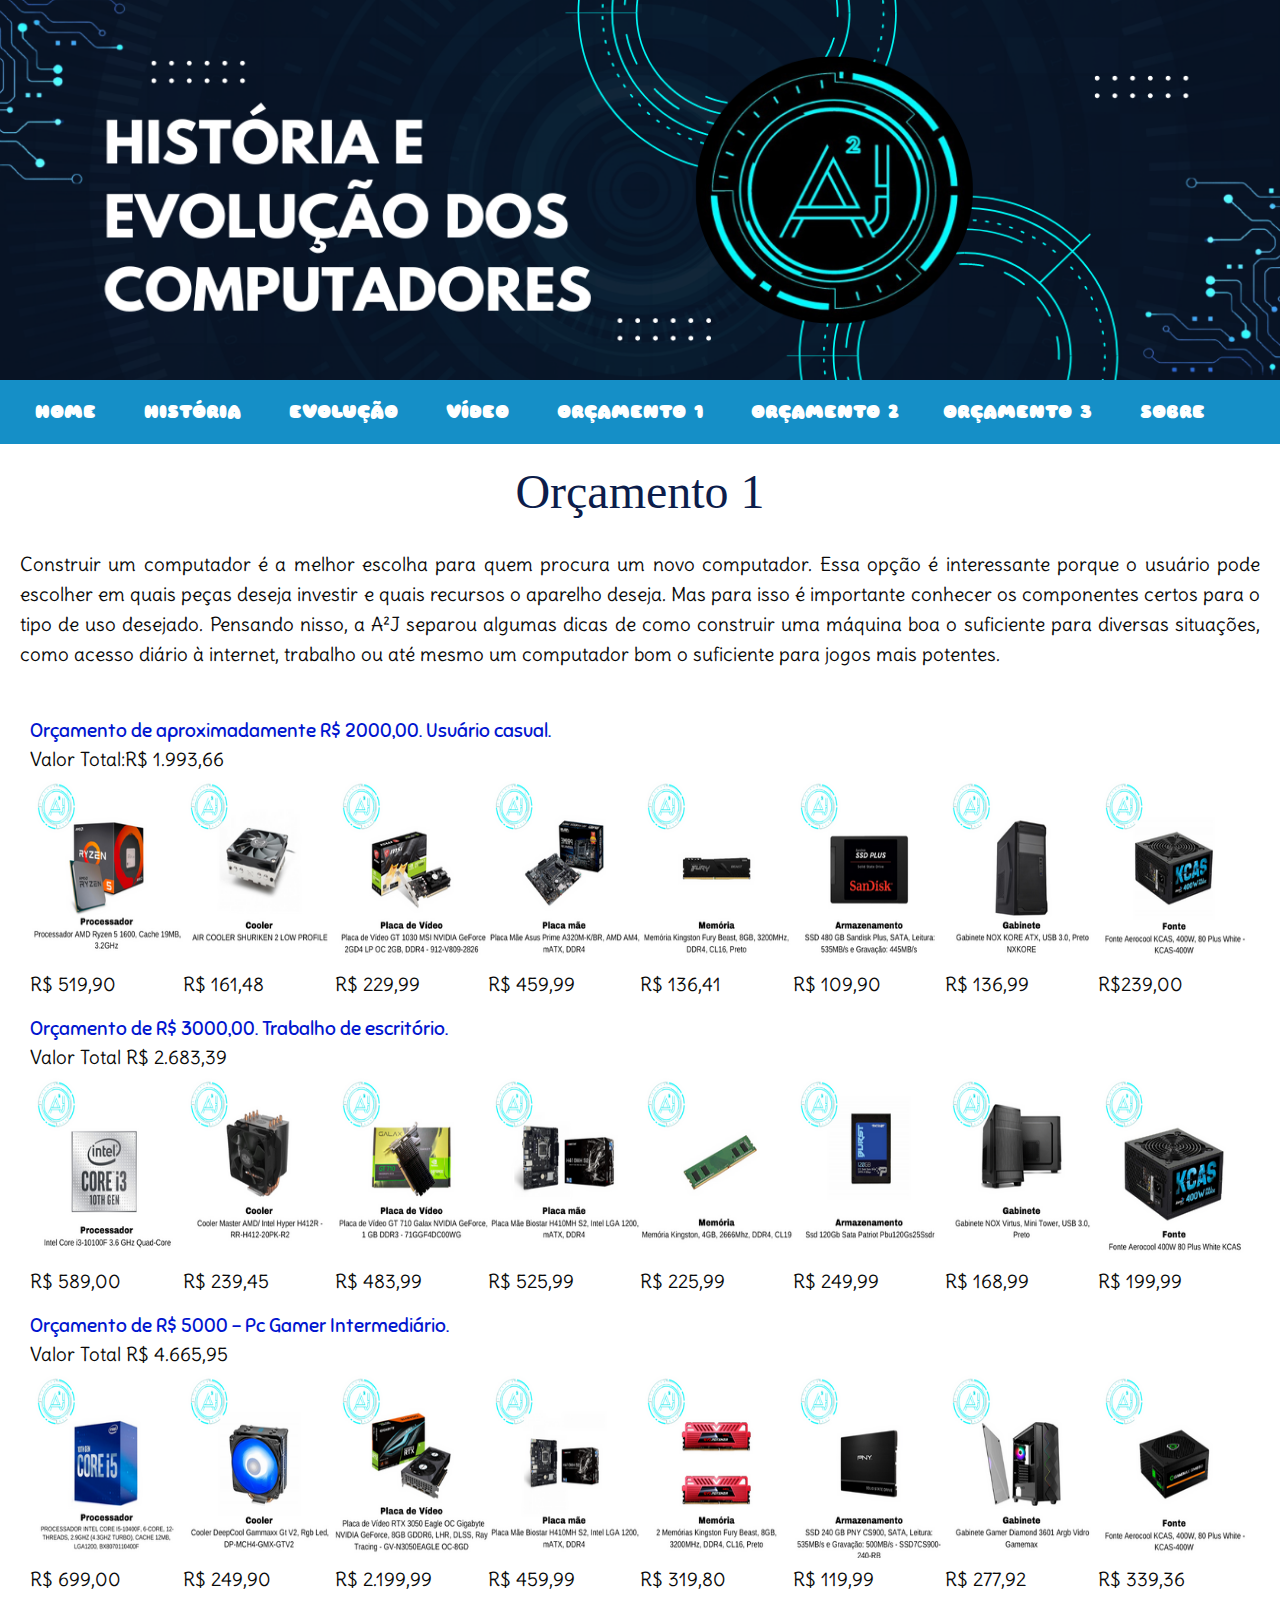
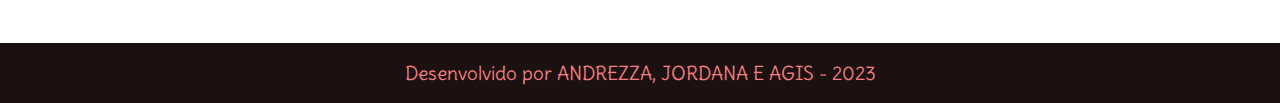
<file: orcamento1.html>
<!DOCTYPE html>
<html lang="pt-br">

<head>
    <title> A²J | História e Evolução dos Computadores</title>
    <meta charset="UTF-8">
    <meta name="author" content="ANDREZZA NASCIMENTO">
    <meta name="keywords" content="História e Evolução dos Computadores, computadores,Evolução dos Computadores">
    <meta name="description" content="História e Evolução dos Computadores">
    <link rel="stylesheet" type="text/css" href="estilo.css" />

</head>

<body>
    <header>
        <img src="banner.png" alt="banner sobre a História e Evolução dos Computadores">
    </header>
    <nav>
        <a class="menu" href="index.html"> HOME </a>
        <a class="menu" href="#sessao-historia"> HISTÓRIA </a>
        <a class="menu" href="#secao-evoluções"> EVOLUÇÃO </a>
        <a class="menu" href="#secao-video"> VÍDEO </a>
        <a class="menu" href="#"> ORÇAMENTO 1 </a>
        <a class="menu" href="orcamento2.html"> ORÇAMENTO 2</a>
        <a class="menu" href="orcamento3.html"> ORÇAMENTO 3 </a>
        <a class="menu" href="sobre.html"> SOBRE </a>

    </nav>

    <section id="sessao-orcamento">
        <h2>Orçamento 1</h2>

        <p>Construir um computador é a melhor escolha para quem procura um novo computador. Essa opção é interessante porque o usuário pode escolher em quais peças deseja investir e quais recursos o aparelho deseja. Mas para isso é importante conhecer os
            componentes certos para o tipo de uso desejado. Pensando nisso, a A²J separou algumas dicas de como construir uma máquina boa o suficiente para diversas situações, como acesso diário à internet, trabalho ou até mesmo um computador bom o suficiente
            para jogos mais potentes. </p>

    </section>
    <section id="secao-perfis">
        <div class="perfil1">
            <h3>Orçamento de aproximadamente R$ 2000,00. Usuário casual.</h3>
            <p>Valor Total:R$ 1.993,66</p>

            <div class="p1">
                <div>
                    <a href="https://www.terabyteshop.com.br/produto/16324/processador-intel-core-i3-10100f-360ghz-430ghz-turbo-10-geracao-4-cores-8-threads-lga-1200-s-video-bx8070110100f?p=139255&utm_source=craftmybox&utm_medium=afiliados&utm_campaign=craftmybox
                    ">
                        <img src="71.png" alt="Processador" />
                        <p>R$ 519,90</p>
                    </a>
                </div>
                <div>
                    <a href="https://www.amazon.com.br/dp/B076MQBZ2L?tag=craftmybox-20&linkCode=osi&th=1&psc=1">
                        <img src="72.png" alt="Cooler" />
                        <p>R$ 161,48</p>
                    </a>
                </div>
                <div>
                    <a href=" https://www.kabum.com.br/produto/101211/placa-de-video-gt-710-galax-nvidia-geforce-1-gb-ddr3-71ggf4dc00wg?awc=17729_1673812187_c0c9edf381a841eb298cea123740674f&utm_source=AWIN&utm_medium=AFILIADOS&utm_campaign=janeiro_23&utm_content=2023-01-15&utm_term=691737
                    ">
                        <img src="73.png" alt="Placa de Video" />
                        <p>R$ 229,99</p>
                    </a>
                </div>
                <div>
                    <a href="https://www.terabyteshop.com.br/produto/20592/placa-mae-biostar-h410mh-s2-chipset-h510-intel-lga-1200-matx-ddr4?p=139255&utm_source=craftmybox&utm_medium=afiliados&utm_campaign=craftmybox
                    ">
                        <img src="74.png" alt="Placa mãe" />
                        <p>R$ 459,99</p>
                    </a>
                </div>
                <div>
                    <a href="https://www.amazon.com.br/dp/B07DQKJJJY?tag=craftmybox-20&linkCode=osi&th=1&psc=1499,99
                    ">
                        <img src="75.png" alt="Memória" />
                        <p>R$ 136,41</p>
                    </a>
                </div>
                <div>
                    <a href=" https://www.amazon.com.br/dp/B07574MTR4?tag=craftmybox-20&linkCode=osi&th=1
                    ">
                        <img src="76.png" alt="Armazenamento" />
                        <p>R$ 109,90
                        </p>
                    </a>
                </div>
                <div>
                    <a href=" https://www.kabum.com.br/produto/97556/gabinete-nox-virtus-mini-tower-usb-3-0-preto-nxvirtus?awc=17729_1673814197_bb72526ce32b94a4928fb8712e0c4447&utm_source=AWIN&utm_medium=AFILIADOS&utm_campaign=janeiro_23&utm_content=2023-01-15&utm_term=691737
                    ">
                        <img src="77.png" alt="Gabinete" />
                        <p>R$ 136,99
                        </p>
                    </a>
                </div>
                <div>
                    <a href=" https://www.amazon.com.br/dp/B07D4MFF78?tag=craftmybox-20&linkCode=osi&th=1&psc=1
                    ">
                        <img src="78.png" alt="Fonte" />
                        <p>R$239,00
                        </p>
                    </a>
                </div>
            </div>
        </div><br><br><br>

        <div class="perfil2">
            <h3>Orçamento de R$ 3000,00. Trabalho de escritório.</h3>
            <p>Valor Total R$ 2.683,39
            </p>

            <div class="p2">
                <div>
                    <a href="https://www.amazon.com.br/dp/B06XNRQHG4?tag=craftmybox-20&linkCode=osi&th=1&psc=1
                    ">
                        <img src="81.png" alt="Processador" />
                        <p>R$ 589,00</p>
                    </a>
                </div>
                <div>
                    <a href=" https://www.amazon.com.br/dp/B08218XQLS?tag=craftmybox-20&linkCode=osi&th=1&psc=1
                    ">
                        <img src="82.png" alt="Cooler" />
                        <p>R$ 239,45</p>
                    </a>
                </div>
                <div>
                    <a href=" https://www.kabum.com.br/produto/98327/placa-de-video-gt-1030-msi-nvidia-geforce-2gd4-lp-oc-2gb-ddr4-912-v809-2826?awc=17729_1673816832_f312c403c809ab553b7def1ce177c731&utm_source=AWIN&utm_medium=AFILIADOS&utm_campaign=janeiro_23&utm_content=2023-01-15&utm_term=691737
                    ">
                        <img src="83.png" alt="Placa de Video" />
                        <p>R$ 483,99</p>
                    </a>
                </div>
                <div>
                    <a href="https://www.kabum.com.br/produto/93427/placa-mae-asus-prime-a320m-k-br-amd-am4-matx-ddr4?awc=17729_1673817138_aaf7c031519c174af643596ead1bbea5&utm_source=AWIN&utm_medium=AFILIADOS&utm_campaign=janeiro_23&utm_content=2023-01-15&utm_term=691737
                    ">
                        <img src="84.png" alt="Placa mãe" />
                        <p>R$ 525,99</p>
                    </a>
                </div>
                <div>
                    <a href="https://www.kabum.com.br/produto/172365/memoria-kingston-fury-beast-8gb-3200mhz-ddr4-cl16-preto-kf432c16bb-8?awc=17729_1673817158_2e1c694426dcc132c1e26f11be755dee&utm_source=AWIN&utm_medium=AFILIADOS&utm_campaign=janeiro_23&utm_content=2023-01-15&utm_term=691737
                    ">
                        <img src="85.png" alt="Memória" />
                        <p>R$ 225,99</p>
                    </a>
                </div>
                <div>
                    <a href=" https://www.kabum.com.br/produto/80575/ssd-480-gb-sandisk-plus-sata-leitura-535mb-s-e-gravacao-445mb-s-sdssda-480g-g26?awc=17729_1673817198_a3035341514d0b97a7a8c58a52d641c7&utm_source=AWIN&utm_medium=AFILIADOS&utm_campaign=janeiro_23&utm_content=2023-01-15&utm_term=691737
                    ">
                        <img src="86.png" alt="Armazenamento" />
                        <p>R$ 249,99</p>
                    </a>
                </div>
                <div>
                    <a href=" https://www.kabum.com.br/produto/89198/gabinete-nox-kore-atx-usb-3-0-preto-nxkore?awc=17729_1673816302_7f6a21d0e5231d53df5749bafdc6c6dd&utm_source=AWIN&utm_medium=AFILIADOS&utm_campaign=janeiro_23&utm_content=2023-01-15&utm_term=691737
                    ">
                        <img src="87.png" alt="Gabinete" />
                        <p>R$ 168,99</p>
                    </a>
                </div>
                <div>
                    <a href=" https://www.kabum.com.br/produto/117869/fonte-bluecase-400w-80-plus-white-com-cabo-blu400r-80e?gclid=Cj0KCQiAiJSeBhCCARIsAHnAzT-dzTsO-qtBvhOrHbVXLO8xfm7NhvX0CDNcnqKswPKbTbYVFDy2Kw0aAoU7EALw_wcB
                    ">
                        <img src="88.png" alt="Fonte" />
                        <p>R$ 199,99</p>
                    </a>
                </div>
            </div>
        </div><br><br><br>

        <div class="perfil3">
            <h3>Orçamento de R$ 5000 - Pc Gamer Intermediário.</h3>
            <p>Valor Total R$ 4.665,95
            </p>

            <div class="p3">
                <div>
                    <a href=" https://www.pichau.com.br/processador-intel-core-i5-10400f-6-core-12-threads-2-9ghz-4-3ghz-turbo-cache-12mb-lga1200-bx8070110400f?utm_source=meupcnet&utm_medium=afiliados&utm_campaign=meupcnet
                    ">
                        <img src="91.png" alt="Processador" />
                        <p>R$ 699,00</p>
                    </a>
                </div>
                <div>
                    <a href="https://www.amazon.com.br/dp/B0876GWBS5?tag=craftmybox-20&linkCode=osi&th=1&psc=1
                    ">
                        <img src="92.png" alt="Cooler" />
                        <p>R$ 249,90</p>
                    </a>
                </div>
                <div>
                    <a href=" https://www.kabum.com.br/produto/320814/placa-de-video-rtx-3050-eagle-oc-gigabyte-nvidia-geforce-8gb-gddr6-lhr-dlss-ray-tracing-gv-n3050eagle-oc-8gd?awc=17729_1673818106_791dcad49ca971a108691fb612bfe200&utm_source=AWIN&utm_medium=AFILIADOS&utm_campaign=janeiro_23&utm_content=2023-01-15&utm_term=691737
                    ">
                        <img src="93.png" alt="Placa de Video" />
                        <p>R$ 2.199,99</p>
                    </a>
                </div>
                <div>
                    <a href=" https://www.terabyteshop.com.br/produto/20592/placa-mae-biostar-h410mh-s2-chipset-h510-intel-lga-1200-matx-ddr4?p=139255&utm_source=craftmybox&utm_medium=afiliados&utm_campaign=craftmybox
                    ">
                        <img src="94.png" alt="Placa mãe" />
                        <p>R$ 459,99</p>
                    </a>
                </div>
                <div>
                    <a href="https://www.terabyteshop.com.br/produto/19045/memoria-ddr4-geil-evo-potenza-8gb-2666mhz-red-gapr48gb2666c19sc?p=139255&utm_source=craftmybox&utm_medium=afiliados&utm_campaign=craftmybox
                    ">
                        <img src="95.png" alt="Memória" />
                        <p>R$ 319,80</p>
                    </a>
                </div>
                <div>
                    <a href=" https://www.kabum.com.br/produto/115051/ssd-240-gb-pny-cs900-sata-leitura-535mb-s-e-gravacao-500mb-s-ssd7cs900-240-rb?awc=17729_1673818423_0214dc6ded8c31c1570c0a380998d328&utm_source=AWIN&utm_medium=AFILIADOS&utm_campaign=janeiro_23&utm_content=2023-01-15&utm_term=691737
                    ">
                        <img src="96.png" alt="Armazenamento" />
                        <p>R$ 119,99</p>
                    </a>
                </div>
                <div>
                    <a href=" https://www.amazon.com.br/dp/B07ZF7BV8K?tag=craftmybox-20&linkCode=osi&th=1&psc=1
                    ">
                        <img src="97.png" alt="Gabinete" />
                        <p>R$ 277,92</p>
                    </a>
                </div>
                <div>
                    <a href=" https://www.amazon.com.br/dp/B084RQ1CHM?tag=craftmybox-20&linkCode=osi&th=1&psc=1
                    ">
                        <img src="98.png" alt="Fonte" />
                        <p>R$ 339,36</p>
                    </a>
                </div>
            </div>
        </div>
    </section><br><br><br>

    <footer>
        <p>Desenvolvido por ANDREZZA, JORDANA E AGIS - 2023</p>
    </footer>
</body>

</html>
</file>
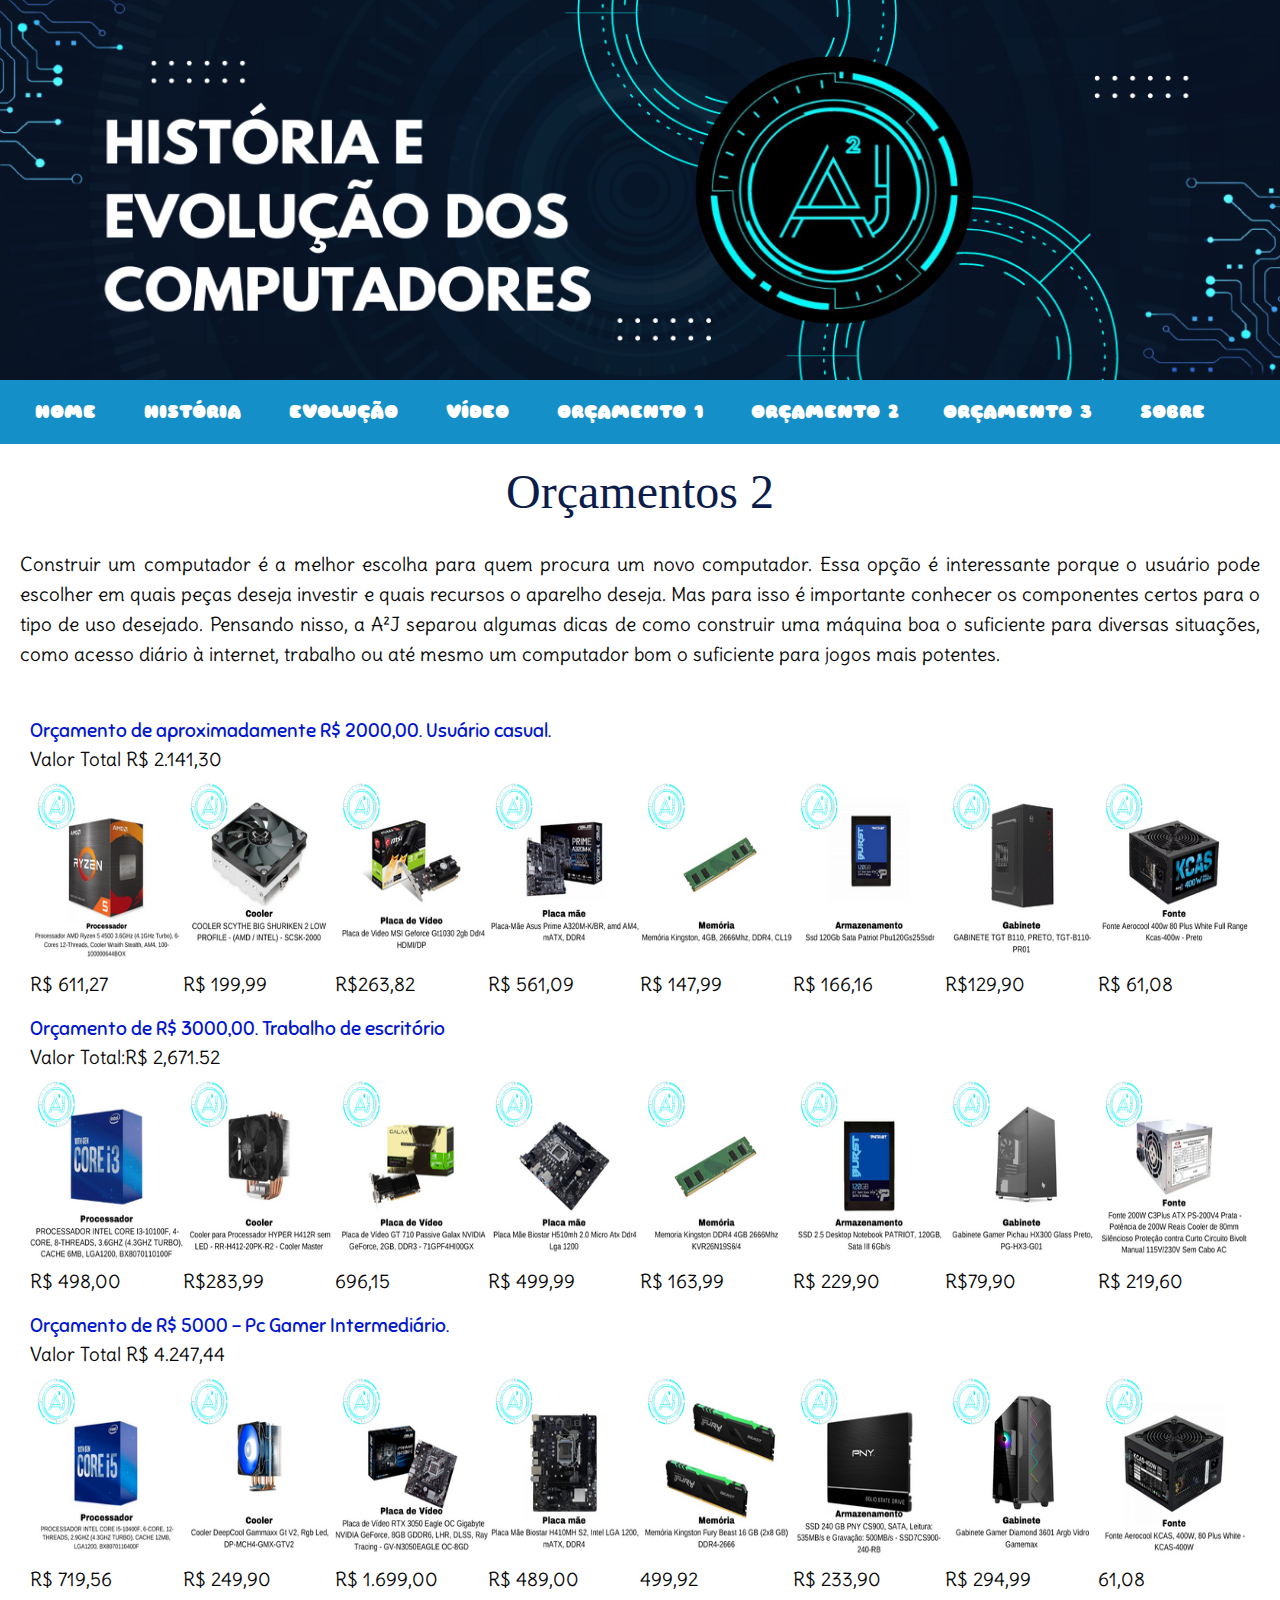
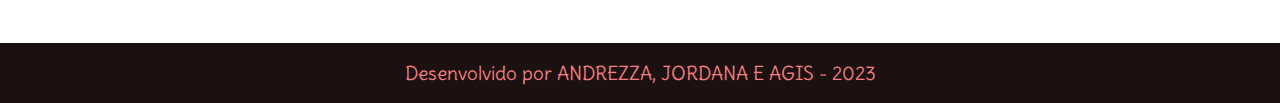
<file: orcamento2.html>
<!DOCTYPE html>
<html lang="pt-br">

<head>
    <title> A²J | História e Evolução dos Computadores</title>
    <meta charset="UTF-8">
    <meta name="author" content="ANDREZZA NASCIMENTO">
    <meta name="keywords" content="História e Evolução dos Computadores, computadores,Evolução dos Computadores">
    <meta name="description" content="História e Evolução dos Computadores">
    <link rel="stylesheet" type="text/css" href="estilo.css" />

</head>

<body>
    <header>
        <img src="banner.png" alt="banner sobre a História e Evolução dos Computadores">
    </header>
    <nav>
        <a class="menu" href="index.html"> HOME </a>
        <a class="menu" href="#sessao-historia"> HISTÓRIA </a>
        <a class="menu" href="#secao-evoluções"> EVOLUÇÃO </a>
        <a class="menu" href="#secao-video"> VÍDEO </a>
        <a class="menu" href="orcamento1.html"> ORÇAMENTO 1 </a>
        <a class="menu" href="#"> ORÇAMENTO 2</a>
        <a class="menu" href="orcamento3.html"> ORÇAMENTO 3 </a>
        <a class="menu" href="sobre.html"> SOBRE </a>

    </nav>

    <section id="sessao-orcamento">
        <h2>Orçamentos 2</h2>

        <p>Construir um computador é a melhor escolha para quem procura um novo computador. Essa opção é interessante porque o usuário pode escolher em quais peças deseja investir e quais recursos o aparelho deseja. Mas para isso é importante conhecer os
            componentes certos para o tipo de uso desejado. Pensando nisso, a A²J separou algumas dicas de como construir uma máquina boa o suficiente para diversas situações, como acesso diário à internet, trabalho ou até mesmo um computador bom o suficiente
            para jogos mais potentes. </p>

    </section>
    <section id="secao-perfis">

        <div class="perfil2">
            <h3>Orçamento de aproximadamente R$ 2000,00. Usuário casual.</h3>
            <p>Valor Total R$ 2.141,30
            </p>

            <div class="p2">
                <div>
                    <a href="https://www.submarino.com.br/produto/4877769668?epar=bp_pl_px_go_pmax_pcgamer_geral_gmv&opn=XMLGOOGLE&WT.srch=1&offerId=624ae9d9d9f593c3e8c4b614&gclid=Cj0KCQiAiJSeBhCCARIsAHnAzT9rugRP7ROh6GEh1DsNXOaV2ps-qRz_X_BVTilTu4ljWD5R7Jv-POcaAoWdEALw_wcB
                    ">
                        <img src="41.png" alt="Processador" />
                        <p>R$ 611,27</p>
                    </a>
                </div>
                <div>
                    <a href=" hhttps://www.kabum.com.br/produto/96493/cooler-para-processador-cooler-master-amd-intel-hyper-h412r-rr-h412-20pk-r2
                    ">
                        <img src="42.png" alt="Cooler" />
                        <p>R$ 199,99</p>
                    </a>
                </div>
                <div>
                    <a href=" https://www.amazon.com.br/Galax-71GGF4DC00WG-GPU-NV/dp/B07NW15LJ2/ref=asc_df_B07NW15LJ2/?tag=googleshopp00-20&linkCode=df0&hvadid=379713335517&hvpos=&hvnetw=g&hvrand=4428135231085607358&hvpone=&hvptwo=&hvqmt=&hvdev=c&hvdvcmdl=&hvlocint=&hvlocphy=1001541&hvtargid=pla-897530469007&psc=1
                    ">
                        <img src="43.png" alt="Placa de Video" />
                        <p>R$263,82</p>
                    </a>
                </div>
                <div>
                    <a href="https://www.magazineluiza.com.br/placa-mae-intel-1200-h510-2xddr4-hdmi-vga-11a-geracao-h510mh-2-0-biostar/p/fk82ehjefj/in/pmae/?&seller_id=gtadistribuidoraeimportadora
                    ">
                        <img src="44.png" alt="Placa mãe" />
                        <p>R$ 561,09</p>
                    </a>
                </div>
                <div>
                    <a href="https://www.kabum.com.br/produto/99867/memoria-kingston-4gb-2666mhz-ddr4-cl19-kvr26n19s6-4?gclid=Cj0KCQiAiJSeBhCCARIsAHnAzT_09gVRP81ljm7O8mtAauouTajBL5M0H_-jtPOD2Chms_jemisKMIoaAt-IEALw_wcB
                    ">
                        <img src="45.png" alt="Memória" />
                        <p>R$ 147,99</p>
                    </a>
                </div>
                <div>
                    <a href=" https://www.casasbahia.com.br/hd-ssd-120gb-patriot-burst-box-1501359479/p/1501359479?utm_medium=Cpc&utm_source=google_freelisting&IdSku=1501359479&idLojista=32512&tipoLojista=3P
                    ">
                        <img src="46.png" alt="Armazenamento" />
                        <p>R$ 166,16</p>
                    </a>
                </div>
                <div>
                    <a href=" https://www.pichau.com.br/gabinete-gamer-mancer-stealth-lateral-acrilico-preto-mcr-st01-fl?gclid=Cj0KCQiAiJSeBhCCARIsAHnAzT_MsMre2aGGf5u7NuIguJLBSwnDSLneZHraSDIAOi25s6vDuIQnwOMaAnW1EALw_wcB
                    ">
                        <img src="47.png" alt="Gabinete" />
                        <p> R$129,90</p>
                    </a>
                </div>
                <div>
                    <a href=" https://www.americanas.com.br/produto/7048234586?epar=bp_pl_00_go_infaces_d_60_comp_tk1&opn=YSMESP&WT.srch=1&aid=63bd6b8a01106700104b8e6d&sid=33350454000141&pid=7048234586&chave=vnzpla_63bd6b8a01106700104b8e6d_33350454000141_7048234586&offerId=63b8e77a401db3b86b1bba03&gclsrc=aw.ds&gclid=Cj0KCQiAiJSeBhCCARIsAHnAzT98bRZnZGl9Zx5e7iMgA8wEigtbzjvtqduaa760aMD9p0QM981XTVIaAkq7EALw_wcB
                    ">
                        <img src="48.png" alt="Fonte" />
                        <p>R$ 61,08</p>
                    </a>
                </div>
            </div>
        </div><br><br><br>
        <div class="perfil1">
            <h3>Orçamento de R$ 3000,00. Trabalho de escritório</h3>
            <p>Valor Total:R$ 2,671.52 </p>

            <div class="p1">
                <div>
                    <a href="https://www.terabyteshop.com.br/produto/21277/processador-amd-ryzen-5-4500-36ghz-41ghz-turbo-6-cores-12-threads-cooler-wraith-stealth-am4-100-100000644box?gclid=Cj0KCQiAiJSeBhCCARIsAHnAzT9PqhVq_vrs-kXG9kzwRtTArxsYhUoRkDmrB5_3Pr-lr17C8Gog9YEaArSnEALw_wcB
                    ">
                        <img src="51.png" alt="Processador" />
                        <p>R$ 498,00</p>
                    </a>
                </div>
                <div>
                    <a href="https://www.oficinadosbits.com.br/produto/cooler-scythe-big-shuriken-2-low-profile-amd-intel-scsk-2000/?r=googleshop7430&utm_source=google&utm_medium=cpc&gclid=Cj0KCQiAiJSeBhCCARIsAHnAzT_HGJd6Y30JJFdvm1IGeRUAUrlmrWjCaI5WlkLTHK41yXigsMtm3FsaAlmFEALw_wcB">
                        <img src="52.png" alt="Cooler" />
                        <p>R$283,99</p>
                    </a>
                </div>
                <div>
                    <a href=" https://www.amazon.com.br/Placa-Video-MSI-Geforce-Gt1030/dp/B07DTZVX4M?source=ps-sl-shoppingads-lpcontext&ref_=fplfs&psc=1&smid=A6R2UGHLKO8Y7
                    ">
                        <img src="53.png" alt="Placa de Video" />
                        <p>696,15</p>
                    </a>
                </div>
                <div>
                    <a href="https://www.americanas.com.br/produto/5948368441?epar=bp_pl_00_go_categ_pqs_tec_n_comp_tk2&opn=YSMESP&WT.srch=1&offerId=6328dd519064f2befb987e1c&gclsrc=aw.ds&gclid=Cj0KCQiAiJSeBhCCARIsAHnAzT-46zeKFlp1cbDtWtlFaJmYcku7eJbnaK_ivF6WcEjnPc_cdV5GtrsaAhz1EALw_wcB
                    ">
                        <img src="54.png" alt="Placa mãe" />
                        <p>R$ 499,99</p>
                    </a>
                </div>
                <div>
                    <a href="https://www.terabyteshop.com.br/produto/19314/memoria-kingston-fury-beast-8gb-3200mhz-ddr4-black-kf432c16bb8?gclid=Cj0KCQiAiJSeBhCCARIsAHnAzT8Z_pRYgCDhX3OTT49Tm0Yzs17sS66XbHXQZjwBOUdUp_CUwzu5imgaAodHEALw_wcB
                    ">
                        <img src="55.png" alt="Memória" />
                        <p>R$ 163,99</p>
                    </a>
                </div>
                <div>
                    <a href=" https://www.terabyteshop.com.br/produto/8696/ssd-sandisk-plus-480gb-sdssda-480g-g26-leitura-535mbs-e-gravacao-445mbs-sata-iii?srsltid=AeTuncrJBsVWrDFYk1hKdEGCIW4DLuvwCj-7OWZPLf-g9myX41an7HWzK04
                    ">
                        <img src="56.png" alt="Armazenamento" />
                        <p>R$ 229,90
                        </p>
                    </a>
                </div>
                <div>
                    <a href=" https://www.pichau.com.br/gabinete-tgt-b110-preto-tgt-b110-pr01?gclid=Cj0KCQiAiJSeBhCCARIsAHnAzT9-c8YfG--4Jbt2Jk1wTT1D-q0X4i2_XF-nAT9qRlB8UAGg7U51kKoaAlTvEALw_wcB
                    ">
                        <img src="57.png" alt="Gabinete" />
                        <p>R$79,90
                        </p>
                    </a>
                </div>
                <div>
                    <a href=" https://www.buscape.com.br/lead?oid=334345730&sortorder=-1&index=&searchterm=null&pagesize=-1&channel=&og=19221&pla=2023-01-16T07:48:59.679203
                    ">
                        <img src="58.png" alt="Fonte" />
                        <p>R$ 219,60
                        </p>
                    </a>
                </div>
            </div>
        </div><br><br><br>



        <div class="perfil3">
            <h3>Orçamento de R$ 5000 - Pc Gamer Intermediário.</h3>
            <p>Valor Total R$ 4.247,44
            </p>

            <div class="p3">
                <div>
                    <a href=" https://www.bringit.com.br/processador-intel-core-i5-10400f-2-9ghz-4-3ghz-max-turbo-lga-1200-6-nucleos-12-threads-cache-12mb-bx8070110400f.html
                    ">
                        <img src="61.png" alt="Processador" />
                        <p>R$ 719,56</p>
                    </a>
                </div>
                <div>
                    <a href="https://www.magazineluiza.com.br/cooler-para-processador-intel-amd-gammaxx-400-v2-led-azul-deepcool-dp-mch4-gmx400v2-bl/p/bd21j32k38/in/pepc/?&seller_id=avileshop&utm_source=google&utm_medium=pla&utm_campaign=&partner_id=69093&gclid=Cj0KCQiAiJSeBhCCARIsAHnAzT8CE7OAyjv1vEwPV2w1dHs9BreaeXz61u3Mlk8rgMGij4RjgtYeWnUaAnMvEALw_wcB&gclsrc=aw.ds
                    ">
                        <img src="62.png" alt="Cooler" />
                        <p>R$ 249,90</p>
                    </a>
                </div>
                <div>
                    <a href=" https://www.terabyteshop.com.br/produto/21795/placa-de-video-gigabyte-nvidia-geforce-rtx-3050-eagle-oc-8g-lhr-8gb-gddr6-dlss-ray-tracing-gv-n3050eagle-oc-8gd?p=139255&utm_source=craftmybox&utm_medium=afiliados&utm_campaign=craftmybox
                    ">
                        <img src="63.png" alt="Placa de Video" />
                        <p>R$ 1.699,00</p>
                    </a>
                </div>
                <div>
                    <a href=" https://www.magazineluiza.com.br/placa-mae-biostar-h410mh-s2-soquete-m-2-intel-lga-1200-microatx-ddr4/p/ad4250abaa/in/pmae/?&seller_id=malugos&utm_source=google&utm_medium=pla&utm_campaign=&partner_id=70403&gclid=Cj0KCQiAiJSeBhCCARIsAHnAzT9c0WjkakksbtPGQSHnQloO_r58Etuw_dN1aKggl7UjXmRlezdOTwoaAsuoEALw_wcB&gclsrc=aw.ds
                    ">
                        <img src="64.png" alt="Placa mãe" />
                        <p>R$ 489,00</p>
                    </a>
                </div>
                <div>
                    <a href="https://www.americanas.com.br/produto/6519418681?epar=bp_pl_00_go_categ_pqs_tec_comp_oi5&opn=YSMESP&WT.srch=1&offerId=637512d7ec53c172d0e68040&gclsrc=aw.ds&gclid=Cj0KCQiAiJSeBhCCARIsAHnAzT8njgcu-GEXqgVndq4-CcLRALPmAdpeGC4EM1gyDZV0Gzkswdo-yEEaAqRWEALw_wcB&tamanho=8%20gb&condition=NEW
                    ">
                        <img src="65.png" alt="Memória" />
                        <p>499,92</p>
                    </a>
                </div>
                <div>
                    <a href=" https://www.casasbahia.com.br/ssd-pny-cs900-240gb-25-quot-sata-iii-6-gbs-ssd7cs900-240-1504957839/p/1504957839?utm_medium=Cpc&utm_source=google_freelisting&IdSku=1504957839&idLojista=47026&tipoLojista=3P
                    ">
                        <img src="66.png" alt="Armazenamento" />
                        <p>R$ 233,90</p>
                    </a>
                </div>
                <div>
                    <a href=" https://www.kabum.com.br/produto/109016/gabinete-gamer-nox-hummer-mc-pro-mid-tower-argb-com-fan-lateral-em-acrilico-nxhummermcprob
                    ">
                        <img src="67.png" alt="Gabinete" />
                        <p>R$ 294,99</p>
                    </a>
                </div>
                <div>
                    <a href=" https://www.americanas.com.br/produto/7048234586?epar=bp_pl_00_go_infaces_d_60_comp_tk1&opn=YSMESP&WT.srch=1&aid=63bd6b8a01106700104b8e6d&sid=33350454000141&pid=7048234586&chave=vnzpla_63bd6b8a01106700104b8e6d_33350454000141_7048234586&offerId=63b8e77a401db3b86b1bba03&gclsrc=aw.ds&gclid=Cj0KCQiAiJSeBhCCARIsAHnAzT98bRZnZGl9Zx5e7iMgA8wEigtbzjvtqduaa760aMD9p0QM981XTVIaAkq7EALw_wcB
                    ">
                        <img src="68.png" alt="Fonte" />
                        <p>61,08</p>
                    </a>
                </div>
            </div>
        </div>
    </section><br><br><br>

    <footer>
        <p>Desenvolvido por ANDREZZA, JORDANA E AGIS - 2023</p>
    </footer>
</body>

</html>
</file>
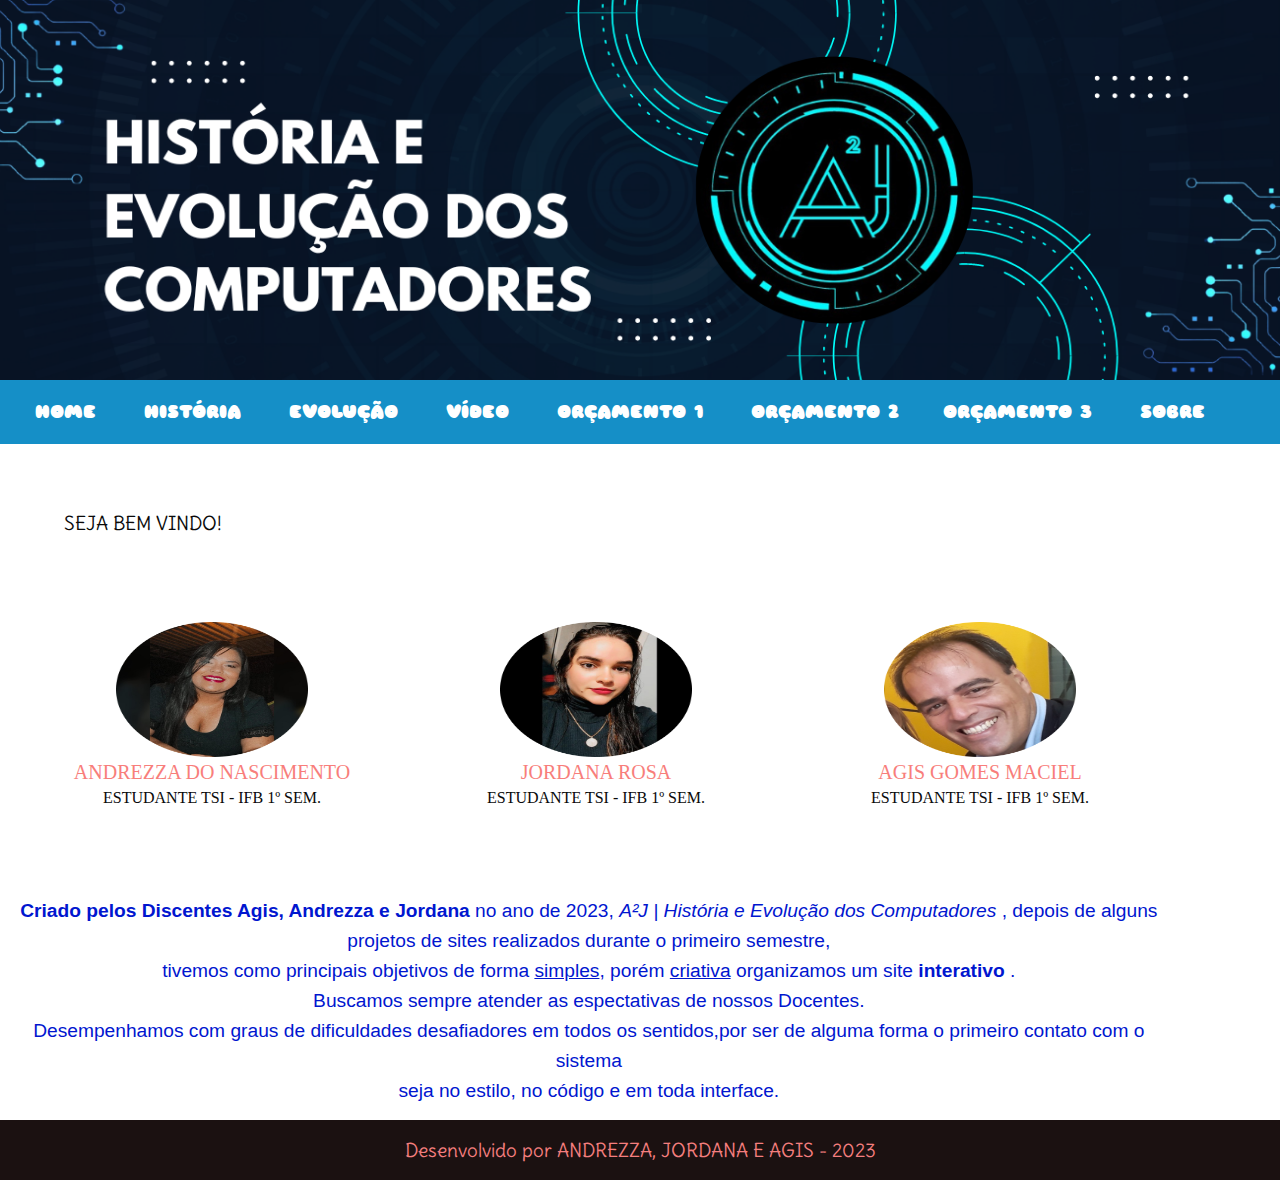
<file: sobre.html>
<!DOCTYPE html>
<html lang="pt-br">

<head>
    <title>História e Evolução dos Computadores</title>
    <meta charset="UTF-8">
    <meta name="author" content="ANDREZZA NASCIMENTO, AGIS MACIEL, JORDANA ROSA">
    <meta name="keywords" content="História e Evolução dos Computadores, computadores,Evolução dos Computadores">
    <meta name="description" content="História e Evolução dos Computadores">
    <link rel="stylesheet" type="text/css" href="estilo.css" />
</head>

<body>
    <header>
        <img src="banner.png" alt="banner sobre a História e Evolução dos Computadores">
    </header>
    <nav>
        <a class="menu" href="index.html"> HOME </a>
        <a class="menu" href="#sessao-historia"> HISTÓRIA </a>
        <a class="menu" href="#secao-evoluções"> EVOLUÇÃO </a>
        <a class="menu" href="#secao-video"> VÍDEO </a>
        <a class="menu" href="orcamento1.html"> ORÇAMENTO 1 </a>
        <a class="menu" href="orcamento2.html"> ORÇAMENTO 2</a>
        <a class="menu" href="orcamento3.html"> ORÇAMENTO 3 </a>
        <a class="menu" href="#"> SOBRE </a>
        
    </nav>


    <div class="texto">
        <p onmouseover="trocaTexto()" onmouseout="voltaTexto()" id="texto"> SEJA BEM VINDO!</p>
    </div>
    <section id="sessao-sobre">

        <div class="containersobre">

            <div class="card4">
                <img src="andrezza.png" alt="Imagem de Andrezza">
                <div class="card-content4">
                    <h3>ANDREZZA DO NASCIMENTO</h3>
                    <p>ESTUDANTE TSI - IFB 1º SEM.</p>
                </div>
            </div>
            <div class="card4">
                <img src="jordana.png" alt="Imagem de jordana">
                <div class="card-content4">
                    <h3>JORDANA ROSA</h3>
                    <p>ESTUDANTE TSI - IFB 1º SEM.</p>
                </div>
            </div>
            <div class="card4">
                <img src="agis.png" alt=" imagem de Agis Maciel">
                <div class="card-content4">
                    <h3>AGIS GOMES MACIEL</h3>
                    <p>ESTUDANTE TSI - IFB 1º SEM.</p>
                </div>
            </div>
        </div>
    </section>


    <section id="sessao-sobre1">
        <div class="sobre">
            <p>
                <strong>Criado pelos Discentes Agis, Andrezza e Jordana</strong> no ano de 2023, <em>A²J | História e Evolução dos Computadores </em>, depois de alguns projetos de sites realizados durante o primeiro semestre,<br> tivemos como principais
                objetivos de forma <u>simples</u>, porém <u>criativa</u> organizamos um site <strong>interativo </strong>. <br>Buscamos sempre atender as espectativas de nossos Docentes. <br>Desempenhamos com graus de dificuldades desafiadores em todos
                os sentidos,por ser de alguma forma o primeiro contato com o sistema <br>seja no estilo, no código e em toda interface.</p>

        </div>
    </section>











    <footer>
        <p>Desenvolvido por ANDREZZA, JORDANA E AGIS - 2023</p>
    </footer>
    <script src="script.js" defer></script>
</body>

</html>
</file>
<file: estilo.css>
@import url('https://fonts.googleapis.com/css2?family=Amita&family=Delius&family=Indie+Flower&family=Josefin+Slab&family=Lagosta+Two&family=Merienda&family=Montserrat&family=Abrir+Sans&family=Roboto+Slab&family=Rye&family=Sniglet&family=Tangerine&display=swap');
* {
    margin: 0;
    padding: 0;
}

body {
    background-color: #FFF;
}

header,
img {
    width: 100%;
    height: 380px;
}

nav {
    background-color: rgb(21, 143, 199);
    text-align: center;
    padding: 20px;
}

a {
    font: 1.2rem 'Sniglet', sans-serif;
    text-decoration: none;
}

.menu {
    margin-right: 40px;
    font-weight: bold;
}

.menu:link,
.menu:visited {
    color: #FFF;
}

p {
    color: rgb(10, 10, 10);
}

.menu:hover,
.menu:active {
    color: #3F51B5;
}

article {
    width: 100%;
    background-color: #FFF;
    padding: 40px;
    box-sizing: border-box;
}

h1 {
    font: 3rem 'Ink Free', cursive;
    color: rgb(10, 10, 10);
    text-align: center;
    margin-bottom: 30px;
}

p {
    font: 1.2rem 'Delius', sans-serif;
    color: rgb(10, 10, 10);
    text-align: justify;
    line-height: 30px;
}

#txt-preto {
    color: rgba(31, 16, 6, 0.808);
}

section {
    padding: 20px;
}

h2 {
    font: 3rem 'betterfly', cursive;
    color: rgb(12, 29, 75);
    margin-bottom: 30px;
    text-align: center;
}


/*evolução*/

#sessao-evoluções {
    background-color: #EEE;
    align-items: center;
}

#container {
    display: flex;
    margin-top: 5px;
    margin-bottom: 5px;
}

.card {
    background-color: #FFF;
    margin: 10px;
    width: 25%;
    border-radius: 8px;
    box-shadow: 0 4px 8px #CCC;
    transition: 0.1s;
}

.card-content {
    padding: 10px;
}

.card-content p {
    font: 1rem 'Roboto', sans-serif;
    line-height: 15px;
}

h3 {
    font: 1rem 'Kaushan Script', cursive;
    color: #00BCD4;
    text-align: center;
    margin-bottom: 5px;
}

.cardG1 {
    background-color: #FFF;
    margin: 10px;
    width: 25%;
    border-radius: 8px;
    box-shadow: 0 4px 8px #CCC;
    transition: 0.1s;
}

.cardG1 p,
a {
    font: 1.2rem 'Sniglet', sans-serif;
    color: #0116cf;
    text-align: left;
    margin-bottom: 1px;
}

.card-contentG1 {
    padding: 10px;
}

.card-contentG1 h2 {
    font: 1rem 'Kaushan Script', cursive;
    color: #00BCD4;
    text-align: center;
    margin-bottom: 5px;
}


/*video*/

#secao-video {
    text-align: center;
}

video {
    width: 600px;
    align-items: center;
}


/*sobre*/

#sessao-sobre {
    text-align: center;
    height: 10%;
    width: 90%;
    display: flex;
}

.containersobre {
    display: flex;
}

.containersobre img {
    height: 70%;
    width: 50%;
}

.card4 {
    /*altura*/
    height: 80%;
    /*largura*/
    width: 80%;
}

.containersobre h3 {
    font-size: 20px;
    text-align: center;
    font: 'Amatic SC', cursive;
    color: #f87e7b;
    background-color: #FFF;
}

.containersobre p {
    font: 1rem'Amatic SC', cursive;
    background-color: #FFF;
    text-align: center;
}

.texto {
    font-family: 'Merienda', cursive;
    height: 50%;
    width: 50%;
    text-align: center;
    font-size: 10%;
    align-items: center;
    padding: 5%;
}

#sessao-sobre1 {
    height: 90%;
    width: 90%;
    text-align: center;
    background-color: #FFF;
    padding: 1%;
}

#sessao-sobre1 p {
    font-family: 'Sarabun', sans-serif;
    text-align: center;
    color: #0116cf;
    padding: 0%;
}


/*orçamento*/

#secao-perfis {
    margin: 10px;
    background-color: #FFF;
    height: 100%;
}

#secao-perfis img {
    width: 100%;
    height: 100%;
    margin-top: 30px 30px 30px 30px;
}

.perfil1 {
    width: 100%;
    height: 50%;
}

.perfil1 h3 {
    font: 1.2rem 'Sniglet', sans-serif;
    color: #0116cf;
    text-align: left;
    margin-bottom: 1px;
}

.perfil2 {
    width: 100%;
    height: 50%;
    margin: auto;
}

.perfil2 h3 {
    font: 1.2rem 'Sniglet', sans-serif;
    color: #0116cf;
    text-align: left;
    margin-bottom: 1px;
}

.perfil3 {
    width: 100%;
    height: 50%;
    margin: auto;
}

.perfil3 h3 {
    font: 1.2rem 'Sniglet', sans-serif;
    color: #0116cf;
    text-align: left;
    margin-bottom: 1px;
}

.p1 {
    display: flex;
    width: 100%;
    height: 50%;
    margin: auto;
}

.p2 {
    display: flex;
    width: 100%;
    height: 50%;
    margin: auto;
}

.p3 {
    display: flex;
    width: 100%;
    height: 50%;
    margin: auto;
}


/*rodape*/

footer {
    background-color: rgb(27, 17, 17);
    padding: 15px;
    font-family: 'Cinzel', serif;
    text-align: center;
    margin-top: 1px;
}

footer p {
    text-align: center;
    color: #FFF;
}

footer p {
    color: #F47E7E;
}

footer p:hover {
    color: #0116cf;
    transition: 0s;
}
</file>
